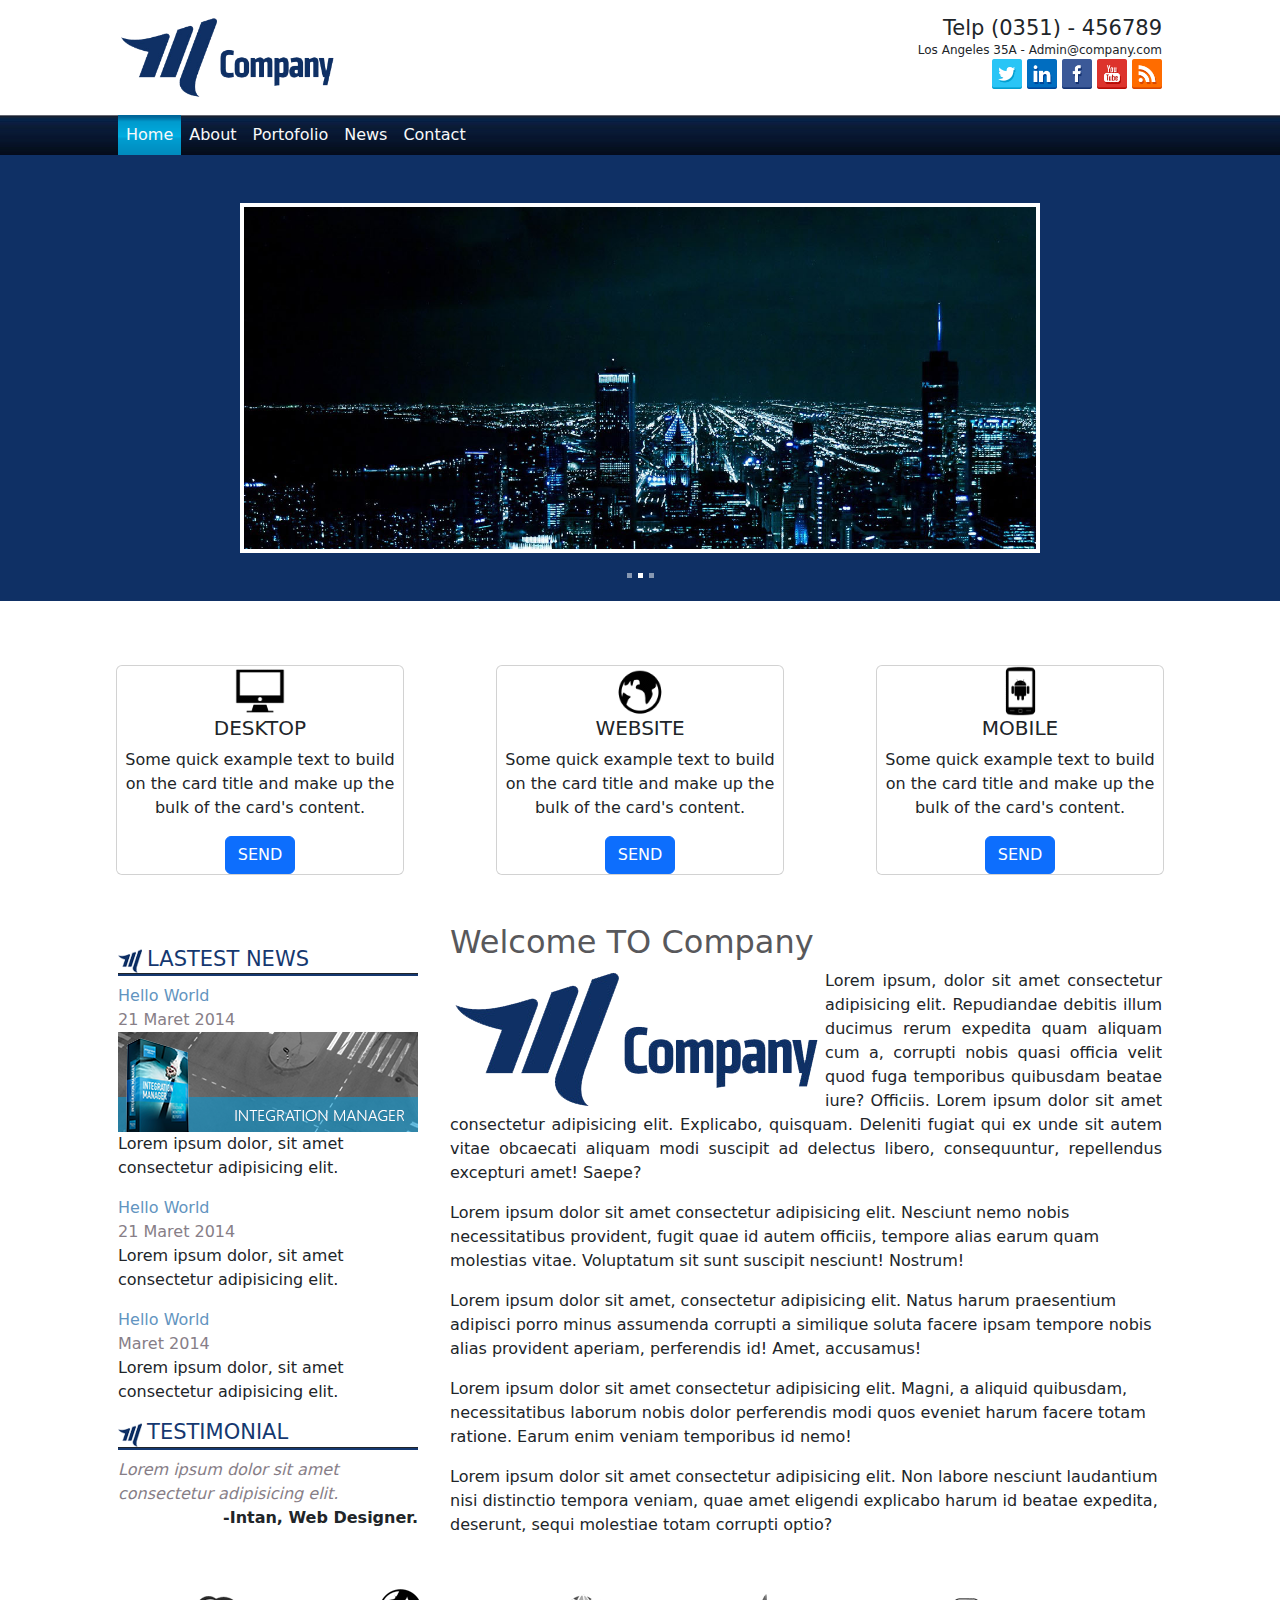
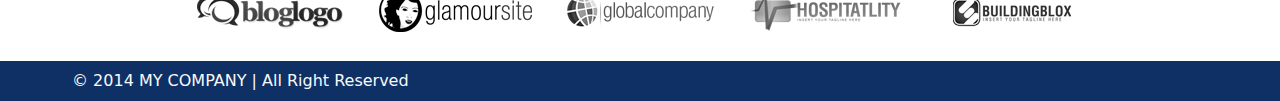
<file: index.html>
<!DOCTYPE html>
<html lang="en">

<head>
    <meta charset="UTF-8">
    <meta name="viewport" content="width=device-width, initial-scale=1.0">
    <title>Homepage</title>

    <link rel="stylesheet" href="bootstrap-5.3.2-dist/css/bootstrap.min.css">
    <link rel="stylesheet" href="main.css">
</head>

<body>
    <div class="container-lg py-3 ps-5 pe-5">
        <div class="row">
            <div class="col-6">
                <img class="logo"src="images/logo.png" alt="Logo Perusahaan">
            </div>

            <div class="col-6 text-end">
                <div class="side-title">
                    <h3 style="margin: 0;">Telp (0351) - 456789</h3>
                    <p style="margin: 0;">Los Angeles 35A - Admin@company.com</p>
                    <div class="sosial-media">
                        <img src="images/twitter.png" alt="Logo Twitter">
                        <img src="images/linkedin.png" alt="Logo Linkedin">
                        <img src="images/facebook.png" alt="Logo Facebook">
                        <img src="images/youtube.png" alt="Logo Youtube">
                        <img src="images/rss.png" alt="Logo RSS">
                    </div>
                </div>
            </div>
        </div>
    </div>

    <div class="container-fluid px-0 navbar-custom ps-5">
        <div class="container">
            <div class="row">
                <div class="col-12">

                    <nav class="navbar navbar-expand-lg py-0">
                        <div class="container-fluid">
                            <div class="collapse navbar-collapse" id="navbarNav">
                                <ul class="navbar-nav">

                                    <li class="nav-item active">
                                        <a class="nav-link text-light" href="index.html">Home</a>
                                    </li>
                                    <li class="nav-item">
                                        <a class="nav-link text-light" href="about.html">About</a>
                                    </li>
                                    <li class="nav-item">
                                        <a class="nav-link text-light" href="portofolio.html">Portofolio</a>
                                    </li>
                                    <li class="nav-item">
                                        <a class="nav-link text-light" href="news.html">News</a>
                                    </li>
                                    <li class="nav-item">
                                        <a class="nav-link text-light" href="contact.html">Contact</a>
                                    </li>

                                </ul>
                            </div>                           
                        </div>
                    </nav>
                </div>
            </div>
        </div>

    </div>

    <div class="container-fluid caraousel-container py-5">
        <div class="row">
            <div class="col-12">
                
                <div id="carouselExampleIndicators" class="carousel slide caraousel mx-auto " data-bs-ride="carousel">
                    <div class="carousel-indicators" style="margin-bottom: -35px;">
                        <button type="button" data-bs-target="#carouselExampleIndicators" data-bs-slide-to="0" class="active" aria-current="true" area-label="slide1"></button>
                        <button type="button" data-bs-target="#carouselExampleIndicators" data-bs-slide-to="1" area-label="slide2"></button>
                        <button type="button" data-bs-target="#carouselExampleIndicators" data-bs-slide-to="2" area-label="slide3"></button>
                    </div>

                    <div class="carousel-inner caraousel">
                    <div class="carousel-item active" data-bs-interval="500"> 
                        <img src="images/slide1.jpg" class="d-block w-100 border border-4 border-white" alt="gambar slide 1">
                    </div>
                    <div class="carousel-item" data-bs-interval="500">
                        <img src="images/slide2.jpg" class="d-block w-100 border border-4 border-white" alt="gambar slide 2">
                    </div>
                    <div class="carousel-item">
                        <img src="images/slide3.jpg" class="d-block w-100 border border-4 border-white" alt="gambar slide 3">
                    </div>
                    </div>
                </div>
            </div>
        </div>
    </div>

    <div class="container my-3">
        <div class="row">

            <div class="col-4 mt-5 text-center">
                <div class="card mx-auto" style="width: 18rem; height: auto;">
                    <img src="images/desktop.png" class="card-img-top card2 mx-auto" alt="">
                    <div class="card body" style="border: none;">
                        <h5 class="card-title" style="border: none;">DESKTOP</h5>
                        <p class="card-text">Some quick example text to build on the card title and make up the bulk of the card's content.</p>
                        <a href="#" class="btn btn-primary mx-auto" style="max-width: 50%;">SEND</a>
                    </div>
                </div>
            </div>

            <div class="col-4 mt-5 text-center">
                <div class="card mx-auto" style="width: 18rem; height: auto;">
                    <img src="images/web.png" class="card-img-top card2 mx-auto" alt="">
                    <div class="card body" style="border: none;">
                        <h5 class="card title" style="border: none;">WEBSITE</h5>
                        <p class="card-text">Some quick example text to build on the card title and make up the bulk of the card's content.</p>
                        <a href="#" class="btn btn-primary mx-auto" style="max-width: 50%;">SEND</a>
                    </div>                   
                </div>
            </div>

            <div class="col-4 mt-5 text-center">
                <div class="card mx-auto" style="width: 18rem; height: auto;">
                    <img src="images/mobile.png" class="card-img-top card2 mx-auto" alt="">
                    <div class="card body" style="border: none;">
                        <h5 class="card title" style="border: none;">MOBILE</h5>
                        <p class="card-text">Some quick example text to build on the card title and make up the bulk of the card's content.</p>
                        <a href="#" class="btn btn-primary mx-auto" style="max-width: 50%;">SEND</a>
                    </div>                    
                </div>
            </div>
        </div>
    </div>

    <div class="container mt-5 pe-5">
        <div class="row">
            
            <div class="col-4 ps-5 mt-4">
                <div class="side-title">
                    <img class="logo-samping" src="images/com.png" alt="">
                    <h3 class="judul" style="display: inline;">LASTEST NEWS</h3>
                </div>

                <hr class="mt-0" style="background-color: #153870; height: 3px; width: 300px; margin-left: 0%; margin-bottom: 0%; opacity: 1;">

                <div class="news mt-2">
                    <p class="title mb-0">Hello World</p>
                    <p class="desc mb-0">21 Maret 2014</p>
                    <img src="images/thumb1.png" alt="Foto Integration Manager">
                    <p>Lorem ipsum dolor, sit amet consectetur adipisicing elit.</p>
                </div>

                <div class="news">
                    <p class="title mb-0">Hello World</p>
                    <p class="desc mb-0">21 Maret 2014</p>
                    <p>Lorem ipsum dolor, sit amet consectetur adipisicing elit.</p>
                </div>

                <div class="news">
                    <p class="title mb-0">Hello World</p>
                    <p class="desc mb-0">Maret 2014</p>
                    <p>Lorem ipsum dolor, sit amet consectetur adipisicing elit.</p>
                </div>

                <div class="side-title">
                    <img class="logo-samping" src="images/com.png" alt="">
                    <h3 class="judul" style="display: inline;">TESTIMONIAL</h3>
                </div>

                <hr class="mt-0" style="background-color: #153870; height: 3px; width: 300px; margin-left: 0%; margin-bottom: 0%; opacity: 1;">

                <div class="news pe-2 mt-2">
                    <p class="desc mb-0 fst-italic">Lorem ipsum dolor sit amet consectetur adipisicing elit.</p>
                    <p class="fw-bold text-end">-Intan, Web Designer.</p>
                </div>
            </div>

            <div class="col-8 pe-6">
                <h2 style="color: rgb(88, 88, 91);">Welcome TO Company</h2>
                <p style="text-align: justify;"> <img style="float: left;" src="images/logo.png" alt="Logo Perusahaan">Lorem ipsum, dolor sit amet consectetur adipisicing elit. 
                    Repudiandae debitis illum ducimus rerum expedita quam aliquam cum a, 
                    corrupti nobis quasi officia velit quod fuga temporibus quibusdam beatae iure? Officiis. Lorem ipsum dolor sit amet consectetur adipisicing elit. Explicabo, quisquam. Deleniti fugiat qui ex unde sit autem vitae obcaecati aliquam modi suscipit ad delectus libero, consequuntur, repellendus excepturi amet! Saepe?</p>
                <p>Lorem ipsum dolor sit amet consectetur adipisicing elit. Nesciunt nemo nobis necessitatibus provident, fugit quae id autem officiis, tempore alias earum quam molestias vitae. Voluptatum sit sunt suscipit nesciunt! Nostrum!</p>
                <p>Lorem ipsum dolor sit amet, consectetur adipisicing elit. Natus harum praesentium adipisci porro minus assumenda corrupti a similique soluta facere ipsam tempore nobis alias provident aperiam, perferendis id! Amet, accusamus!</p>
                <p>Lorem ipsum dolor sit amet consectetur adipisicing elit. Magni, a aliquid quibusdam, necessitatibus laborum nobis dolor perferendis modi quos eveniet harum facere totam ratione. Earum enim veniam temporibus id nemo!</p>
                <p>Lorem ipsum dolor sit amet consectetur adipisicing elit. Non labore nesciunt laudantium nisi distinctio tempora veniam, quae amet eligendi explicabo harum id beatae expedita, deserunt, sequi molestiae totam corrupti optio?</p>
            </div>

        </div>
    </div>

    <div class="container-fluid LogoBawah text-center mt-2">
        <img src="images/client1.png" alt="">
        <img src="images/client2.png" alt="">
        <img src="images/client3.png" alt="">
        <img src="images/client4.png" alt="">
        <img src="images/client5.png" alt="">
    </div>

    <div class="container-fluid">
        <div class="row footer">
            <div class="col-12 ps-5">
                <p class="text-light my-2 mx-4">&copy; 2014 MY COMPANY | All Right Reserved</p>
            </div>
        </div>
    </div>

    <script src="bootstrap-5.3.2-dist/js/bootstrap.bundle.min.js"></script>

</body>
</html>
</file>
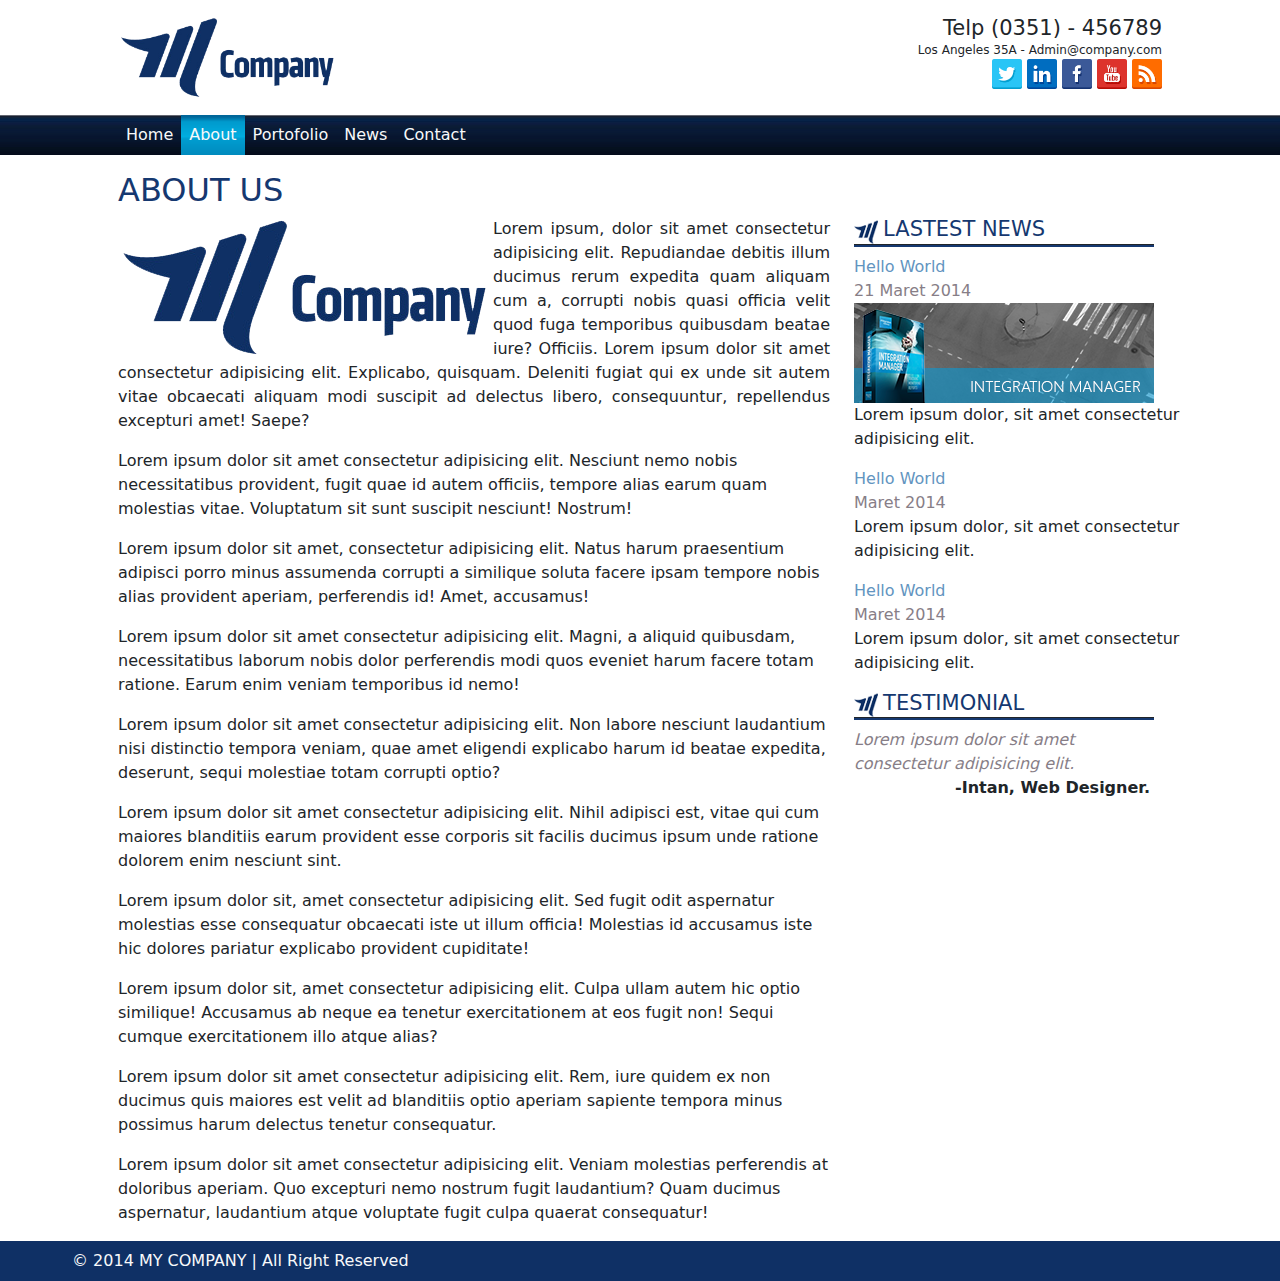
<file: about.html>
<!DOCTYPE html>
<html lang="en">
<head>
    <meta charset="UTF-8">
    <meta http-equiv="X-UA-Compatible" content="IE=edge">
    <meta name="viewport" content="width=device-width, initial-scale=1.0">
    <title>About</title>

    <link rel="stylesheet" href="bootstrap-5.3.2-dist/css/bootstrap.min.css">
    <link rel="stylesheet" href="main.css">
</head>

<body>

    <div class="container-lg py-3 pe-5 ps-5">
        <div class="row">
            <div class="col-6">
                <img class="logo"src="images/logo.png" alt="Logo Perusahaan">
            </div>

            <div class="col-6 text-end">
                <div class="side-title">
                    <h3 style="margin: 0;">Telp (0351) - 456789</h3>
                    <p style="margin: 0;">Los Angeles 35A - Admin@company.com</p>
                    <div class="sosial-media">
                        <img src="images/twitter.png" alt="Logo Twitter">
                        <img src="images/linkedin.png" alt="Logo Linkedin">
                        <img src="images/facebook.png" alt="Logo Facebook">
                        <img src="images/youtube.png" alt="Logo Youtube">
                        <img src="images/rss.png" alt="Logo RSS">
                    </div>
                </div>
            </div>
        </div>
    </div>

    <div class="container-fluid px-0 navbar-custom ps-5">
        <div class="container">
            <div class="row">
                <div class="col-12">

                    <nav class="navbar navbar-expand-lg py-0">
                        <div class="container-fluid">
                            <div class="collapse navbar-collapse" id="navbarNav">
                                <ul class="navbar-nav">

                                    <li class="nav-item">
                                        <a class="nav-link text-light" href="index.html">Home</a>
                                    </li>
                                    <li class="nav-item active">
                                        <a class="nav-link text-light" href="about.html">About</a>
                                    </li>
                                    <li class="nav-item">
                                        <a class="nav-link text-light" href="portofolio.html">Portofolio</a>
                                    </li>
                                    <li class="nav-item">
                                        <a class="nav-link text-light" href="news.html">News</a>
                                    </li>
                                    <li class="nav-item">
                                        <a class="nav-link text-light" href="contact.html">Contact</a>
                                    </li>

                                </ul>
                            </div>                           
                        </div>
                    </nav>
                </div>
            </div>
        </div>
    </div>

    <div class="container mt-3 ps-5">
        <div class="row">
            <div class="col-8">
                <h2 class="judul">ABOUT US</h2>
            </div>

            <div class="container mt-0 ">
                <div class="row">
                    <div class="col-8">
                        <p style="text-align: justify;"> <img style="float: left;" src="images/logo.png" alt="Logo Perusahaan">Lorem ipsum, dolor sit amet consectetur adipisicing elit. 
                            Repudiandae debitis illum ducimus rerum expedita quam aliquam cum a, 

                            corrupti nobis quasi officia velit quod fuga temporibus quibusdam beatae iure? Officiis. Lorem ipsum dolor sit amet consectetur adipisicing elit. Explicabo, quisquam. Deleniti fugiat qui ex unde sit autem vitae obcaecati aliquam modi suscipit ad delectus libero, consequuntur, repellendus excepturi amet! Saepe?</p>
                       
                        <p>Lorem ipsum dolor sit amet consectetur adipisicing elit. Nesciunt nemo nobis necessitatibus provident, fugit quae id autem officiis, tempore alias earum quam molestias vitae. Voluptatum sit sunt suscipit nesciunt! Nostrum!</p>
                        <p>Lorem ipsum dolor sit amet, consectetur adipisicing elit. Natus harum praesentium adipisci porro minus assumenda corrupti a similique soluta facere ipsam tempore nobis alias provident aperiam, perferendis id! Amet, accusamus!</p>
                        <p>Lorem ipsum dolor sit amet consectetur adipisicing elit. Magni, a aliquid quibusdam, necessitatibus laborum nobis dolor perferendis modi quos eveniet harum facere totam ratione. Earum enim veniam temporibus id nemo!</p>
                        <p>Lorem ipsum dolor sit amet consectetur adipisicing elit. Non labore nesciunt laudantium nisi distinctio tempora veniam, quae amet eligendi explicabo harum id beatae expedita, deserunt, sequi molestiae totam corrupti optio?</p>
                        <p>Lorem ipsum dolor sit amet consectetur adipisicing elit. Nihil adipisci est, vitae qui cum maiores blanditiis earum provident esse corporis sit facilis ducimus ipsum unde ratione dolorem enim nesciunt sint.</p>
                        <p>Lorem ipsum dolor sit, amet consectetur adipisicing elit. Sed fugit odit aspernatur molestias esse consequatur obcaecati iste ut illum officia! Molestias id accusamus iste hic dolores pariatur explicabo provident cupiditate!</p>
                        <p>Lorem ipsum dolor sit, amet consectetur adipisicing elit. Culpa ullam autem hic optio similique! Accusamus ab neque ea tenetur exercitationem at eos fugit non! Sequi cumque exercitationem illo atque alias?</p>
                        <p>Lorem ipsum dolor sit amet consectetur adipisicing elit. Rem, iure quidem ex non ducimus quis maiores est velit ad blanditiis optio aperiam sapiente tempora minus possimus harum delectus tenetur consequatur.</p>
                        <p>Lorem ipsum dolor sit amet consectetur adipisicing elit. Veniam molestias perferendis at doloribus aperiam. Quo excepturi nemo nostrum fugit laudantium? Quam ducimus aspernatur, laudantium atque voluptate fugit culpa quaerat consequatur!</p>
                    </div>

                    <div class="col-4 mt-0">
                        <div class="side-title">
                            <img class="logo-samping" src="images/com.png" alt="">
                            <h3 class="judul" style="display: inline;">LASTEST NEWS</h3>
                        </div>

                        <hr class="mt-0" style="background-color: #153870; height: 3px; width: 300px; margin-left: 0%; margin-bottom: 0%; opacity: 1;">

                        <div class="news mt-2">
                            <p class="title mb-0">Hello World</p>
                            <p class="desc mb-0">21 Maret 2014</p>
                            <img src="images/thumb1.png" alt="Foto Integration Manager">
                            <p>Lorem ipsum dolor, sit amet consectetur adipisicing elit.</p>
                        </div>

                        <div class="news">
                            <p class="title mb-0">Hello World</p>
                            <p class="desc mb-0">Maret 2014</p>
                            <p>Lorem ipsum dolor, sit amet consectetur adipisicing elit.</p>
                        </div>

                        <div class="news">
                            <p class="title mb-0">Hello World</p>
                            <p class="desc mb-0">Maret 2014</p>
                            <p>Lorem ipsum dolor, sit amet consectetur adipisicing elit.</p>
                        </div>

                        <div class="side-title">
                            <img class="logo-samping" src="images/com.png" alt="">
                            <h3 class="judul" style="display: inline;">TESTIMONIAL</h3>
                        </div>

                        <hr class="mt-0" style="background-color: #153870; height: 3px; width: 300px; margin-left: 0%; margin-bottom: 0%; opacity: 1;">

                        <div class="news pe-5 mt-2">
                            <p class="desc mb-0 fst-italic">Lorem ipsum dolor sit amet consectetur adipisicing elit.</p>
                            <p class="fw-bold text-end">-Intan, Web Designer.</p>
                        </div>
                    </div>                    
                </div>
            </div>
        </div>
    </div>

          

    <div class="container-fluid">
        <div class="row footer">
            <div class="col-12 ps-5">
                <p class="text-light my-2 mx-4">&copy; 2014 MY COMPANY | All Right Reserved</p>
            </div>
        </div>
    </div>

    <script src="bootstrap-5.3.2-dist/js/bootstrap.bundle.min.js"></script>
    
</body>
</html>
</file>
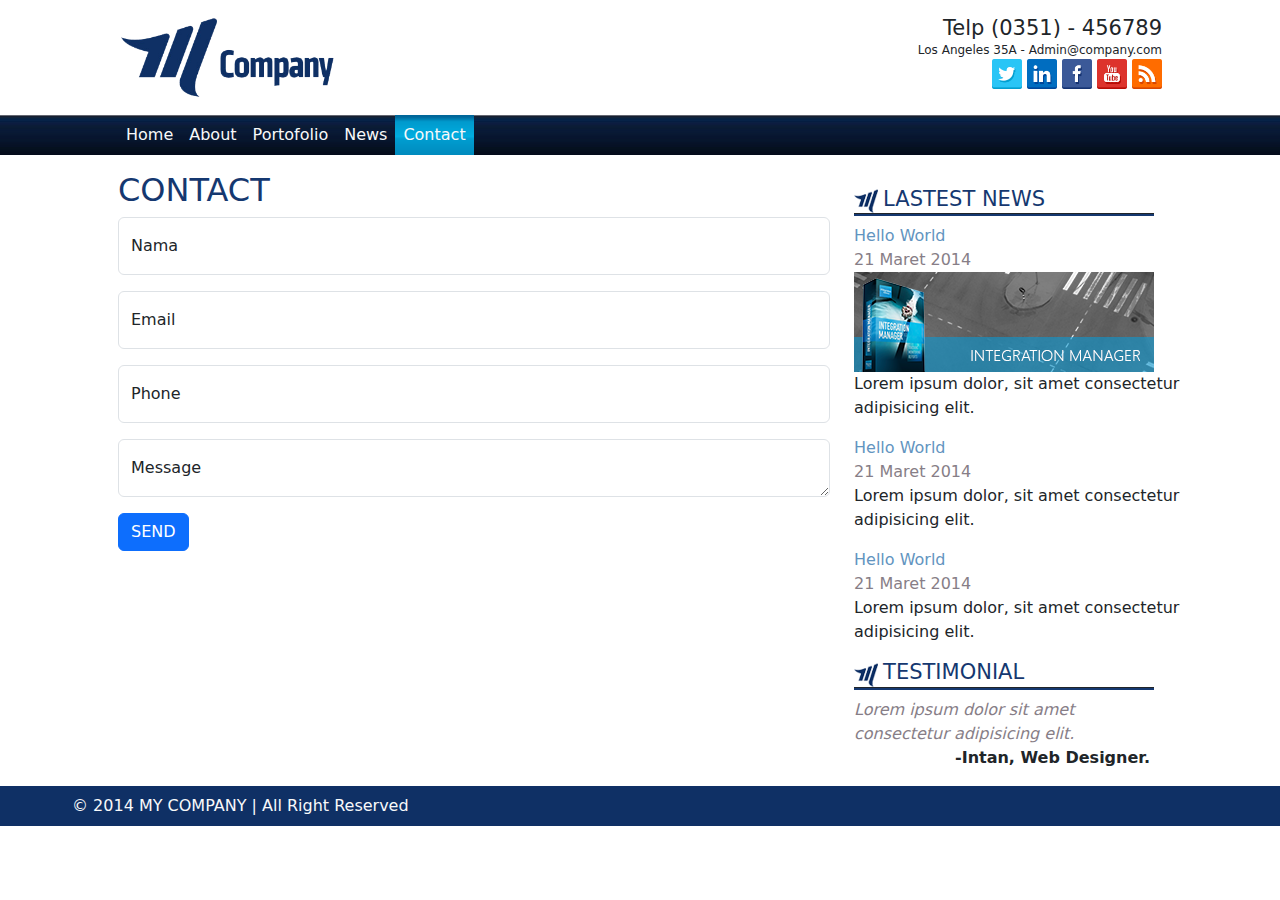
<file: contact.html>
<!DOCTYPE html>
<html lang="en">
<head>
    <meta charset="UTF-8">
    <meta http-equiv="X-UA-Compatible" content="IE=edge">
    <meta name="viewport" content="width=device-width, initial-scale=1.0">
    <title>Contact</title>

    <link rel="stylesheet" href="bootstrap-5.3.2-dist/css/bootstrap.min.css">
    <link rel="stylesheet" href="main.css">

</head>
<body>
    <div class="container-lg py-3 ps-5 pe-5">
        <div class="row">
            <div class="col-6">
                <img class="logo"src="images/logo.png" alt="Logo Perusahaan">
            </div>

            <div class="col-6 text-end">
                <div class="side-title">
                    <h3 style="margin: 0;">Telp (0351) - 456789</h3>
                    <p style="margin: 0;">Los Angeles 35A - Admin@company.com</p>
                    <div class="sosial-media">
                        <img src="images/twitter.png" alt="Logo Twitter">
                        <img src="images/linkedin.png" alt="Logo Linkedin">
                        <img src="images/facebook.png" alt="Logo Facebook">
                        <img src="images/youtube.png" alt="Logo Youtube">
                        <img src="images/rss.png" alt="Logo RSS">
                    </div>
                </div>
            </div>
        </div>
    </div>

    <div class="container-fluid px-0 navbar-custom ps-5">
        <div class="container">
            <div class="row">
                <div class="col-12">

                    <nav class="navbar navbar-expand-lg py-0">
                        <div class="container-fluid">
                            <div class="collapse navbar-collapse" id="navbarNav">
                                <ul class="navbar-nav">

                                    <li class="nav-item">
                                        <a class="nav-link text-light" href="index.html">Home</a>
                                    </li>
                                    <li class="nav-item">
                                        <a class="nav-link text-light" href="about.html">About</a>
                                    </li>
                                    <li class="nav-item">
                                        <a class="nav-link text-light" href="portofolio.html">Portofolio</a>
                                    </li>
                                    <li class="nav-item">
                                        <a class="nav-link text-light" href="news.html">News</a>
                                    </li>
                                    <li class="nav-item active">
                                        <a class="nav-link text-light" href="contact.html">Contact</a>
                                    </li>

                                </ul>
                            </div>                           
                        </div>
                    </nav>
                </div>
            </div>
        </div>
    </div>


    <div class="container mt-3 ps-5">
        <div class="row">
            <div class="col-8">
                <h2 class="judul">CONTACT</h2>

                <div class="form-floating mb-3">
                    <input type="text" class="form-control" id="InputNama" placeholder="Nama">
                    <label for="InputNama">Nama</label>
                </div>

                <div class="form-floating mb-3">
                    <input type="text" class="form-control" id="InputEmail" placeholder="Email">
                    <label for="InputEmail">Email</label>
                </div>

                <div class="form-floating">
                    <input type="text" class="form-control" id="InputPhone" placeholder="Phone">
                    <label for="InputPhone">Phone</label>
                </div>

                <div class="form-floating mt-3">
                    <textarea class="form-control" placeholder="Message" id="InputMessage" rows="5"></textarea>
                    <label for="InputMessage">Message</label>
                </div>

                <button type="button" class="btn btn-primary mt-3">SEND</button>
                
            </div>
            
            <div class="col-4 mt-3">
                <div class="side-title">
                    <img class="logo-samping" src="images/com.png" alt="">
                    <h3 class="judul" style="display: inline;">LASTEST NEWS</h3>
                </div>

                <hr class="mt-0" style="background-color: #153870; height: 3px; width: 300px; margin-left: 0%; margin-bottom: 0%; opacity: 1;">

                <div class="news mt-2">
                    <p class="title mb-0">Hello World</p>
                    <p class="desc mb-0">21 Maret 2014</p>
                    <img src="images/thumb1.png" alt="Foto Integration Manager">
                    <p>Lorem ipsum dolor, sit amet consectetur adipisicing elit.</p>
                </div>

                <div class="news">
                    <p class="title mb-0">Hello World</p>
                    <p class="desc mb-0">21 Maret 2014</p>
                    <p>Lorem ipsum dolor, sit amet consectetur adipisicing elit.</p>
                </div>

                <div class="news">
                    <p class="title mb-0">Hello World</p>
                    <p class="desc mb-0">21 Maret 2014</p>
                    <p>Lorem ipsum dolor, sit amet consectetur adipisicing elit.</p>
                </div>

                <div class="side-title">
                    <img class="logo-samping" src="images/com.png" alt="">
                    <h3 class="judul" style="display: inline;">TESTIMONIAL</h3>
                </div>

                <hr class="mt-0" style="background-color: #153870; height: 3px; width: 300px; margin-left: 0%; margin-bottom: 0%; opacity: 1;">

                <div class="news pe-5 mt-2">
                    <p class="desc mb-0 fst-italic">Lorem ipsum dolor sit amet consectetur adipisicing elit.</p>
                    <p class="fw-bold text-end">-Intan, Web Designer.</p>
                </div>

            </div>
        </div>

    </div>

    <div class="container-fluid">
        <div class="row footer">
            <div class="col-12 ps-5">
                <p class="text-light my-2 mx-4">&copy; 2014 MY COMPANY | All Right Reserved</p>
            </div>
        </div>
    </div>


    <script src="bootstrap-5.3.2-dist/js/bootstrap.bundle.min.js"></script>
    
</body>
</html>
</file>
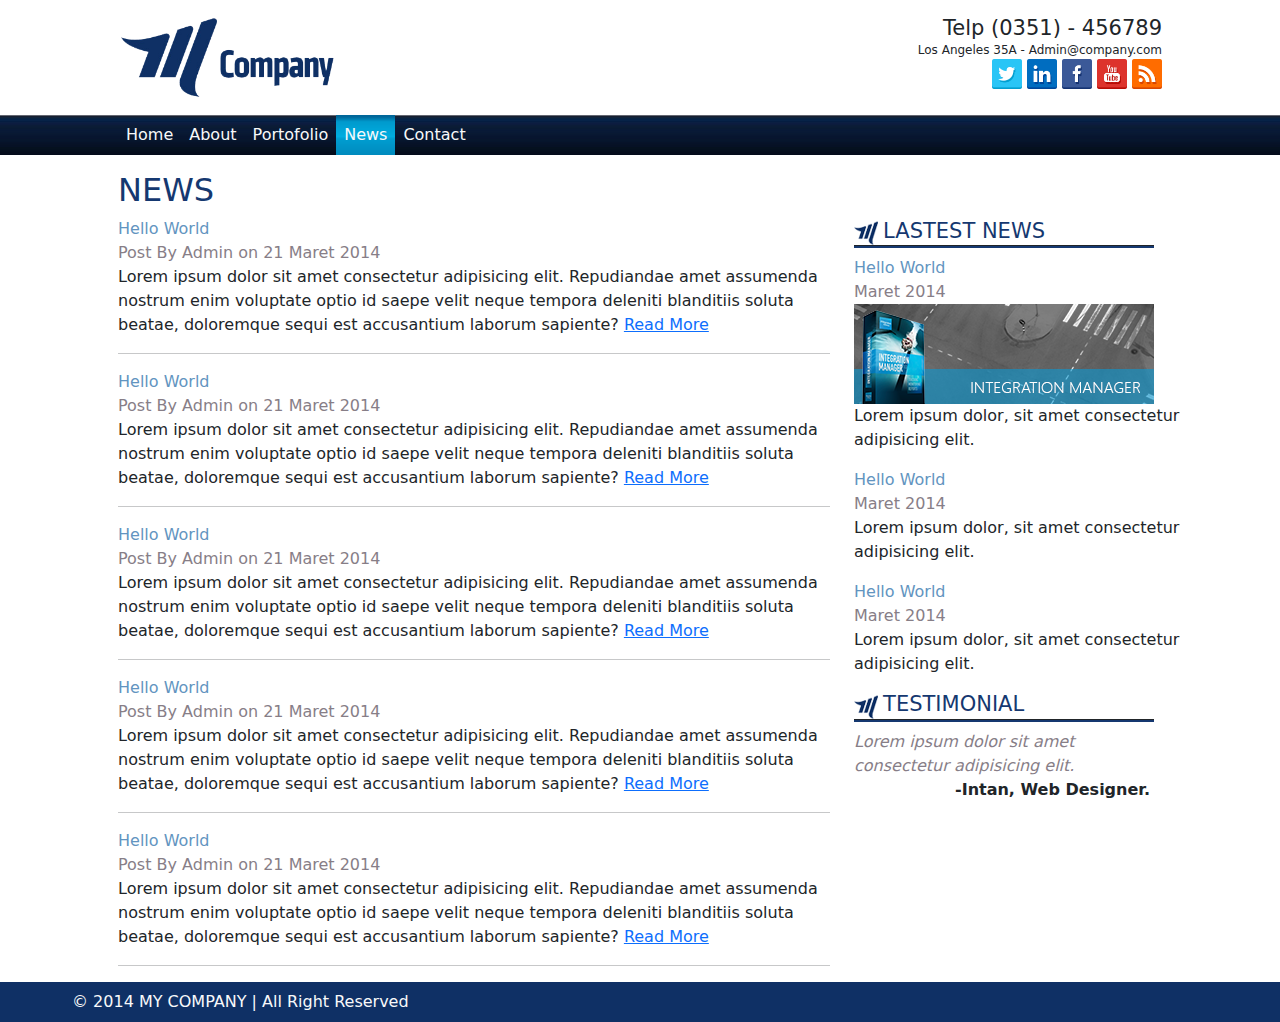
<file: news.html>
<!DOCTYPE html>
<html lang="en">
<head>
    <meta charset="UTF-8">
    <meta name="viewport" content="width=device-width, initial-scale=1.0">
    <title>News</title>

    <link rel="stylesheet" href="bootstrap-5.3.2-dist/css/bootstrap.min.css">
    <link rel="stylesheet" href="main.css">
</head>

<body>
    <div class="container-lg py-3 pe-3 ps-5 pe-5">
        <div class="row">
            <div class="col-6">
                <img class="logo"src="images/logo.png" alt="Logo Perusahaan">
            </div>

            <div class="col-6 text-end">
                <div class="side-title">
                    <h3 style="margin: 0;">Telp (0351) - 456789</h3>
                    <p style="margin: 0;">Los Angeles 35A - Admin@company.com</p>
                    <div class="sosial-media">
                        <img src="images/twitter.png" alt="Logo Twitter">
                        <img src="images/linkedin.png" alt="Logo Linkedin">
                        <img src="images/facebook.png" alt="Logo Facebook">
                        <img src="images/youtube.png" alt="Logo Youtube">
                        <img src="images/rss.png" alt="Logo RSS">
                    </div>
                </div>
            </div>
        </div>
    </div>

    <div class="container-fluid px-0 navbar-custom ps-5">
        <div class="container">
            <div class="row">
                <div class="col-12">

                    <nav class="navbar navbar-expand-lg py-0">
                        <div class="container-fluid">
                            <div class="collapse navbar-collapse" id="navbarNav">
                                <ul class="navbar-nav">

                                    <li class="nav-item">
                                        <a class="nav-link text-light" href="index.html">Home</a>
                                    </li>
                                    <li class="nav-item">
                                        <a class="nav-link text-light" href="about.html">About</a>
                                    </li>
                                    <li class="nav-item">
                                        <a class="nav-link text-light" href="portofolio.html">Portofolio</a>
                                    </li>
                                    <li class="nav-item active">
                                        <a class="nav-link text-light" href="news.html">News</a>
                                    </li>
                                    <li class="nav-item">
                                        <a class="nav-link text-light" href="contact.html">Contact</a>
                                    </li>

                                </ul>
                            </div>                           
                        </div>
                    </nav>
                </div>
            </div>
        </div>
    </div>

    <div class="container mt-3 ps-5">
        <div class="row">
            <div class="col-8">
                <h2 class="judul">NEWS</h2>

                <div class="news">
                    <p class="title mb-0">Hello World</p>
                    <p class="desc mb-0">Post By Admin on 21 Maret 2014</p>
                    <p class="text">
                        Lorem ipsum dolor sit amet consectetur adipisicing elit. Repudiandae amet assumenda nostrum enim voluptate optio id saepe velit neque tempora deleniti blanditiis soluta beatae, doloremque sequi est accusantium laborum sapiente?
                        <a href="#">Read More</a>
                    </p>

                    <hr>
               </div>

               <div class="news">
                    <p class="title mb-0">Hello World</p>
                    <p class="desc mb-0">Post By Admin on 21 Maret 2014</p>
                    <p class="text">
                        Lorem ipsum dolor sit amet consectetur adipisicing elit. Repudiandae amet assumenda nostrum enim voluptate optio id saepe velit neque tempora deleniti blanditiis soluta beatae, doloremque sequi est accusantium laborum sapiente?
                        <a href="#">Read More</a>
                    </p>

                    <hr>
                </div>

                <div class="news">
                    <p class="title mb-0">Hello World</p>
                    <p class="desc mb-0">Post By Admin on 21 Maret 2014</p>
                    <p class="text">
                        Lorem ipsum dolor sit amet consectetur adipisicing elit. Repudiandae amet assumenda nostrum enim voluptate optio id saepe velit neque tempora deleniti blanditiis soluta beatae, doloremque sequi est accusantium laborum sapiente?
                        <a href="#">Read More</a>
                    </p>

                    <hr>
               </div>

               <div class="news">
                    <p class="title mb-0">Hello World</p>
                    <p class="desc mb-0">Post By Admin on 21 Maret 2014</p>
                    <p class="text">
                        Lorem ipsum dolor sit amet consectetur adipisicing elit. Repudiandae amet assumenda nostrum enim voluptate optio id saepe velit neque tempora deleniti blanditiis soluta beatae, doloremque sequi est accusantium laborum sapiente?
                        <a href="#">Read More</a>
                    </p>

                    <hr>
                </div>

                <div class="news">
                    <p class="title mb-0">Hello World</p>
                    <p class="desc mb-0">Post By Admin on 21 Maret 2014</p>
                    <p class="text">
                        Lorem ipsum dolor sit amet consectetur adipisicing elit. Repudiandae amet assumenda nostrum enim voluptate optio id saepe velit neque tempora deleniti blanditiis soluta beatae, doloremque sequi est accusantium laborum sapiente?
                        <a href="#">Read More</a>
                    </p>

                    <hr>
               </div> 

            </div>
            
            <div class="col-4 mt-5">
                <div class="side-title">
                    <img class="logo-samping" src="images/com.png" alt="">
                    <h3 class="judul" style="display: inline;">LASTEST NEWS</h3>
                </div>

                <hr class="mt-0" style="background-color: #153870; height: 3px; width: 300px; margin-left: 0%; margin-bottom: 0%; opacity: 1;">

                <div class="news mt-2">
                    <p class="title mb-0">Hello World</p>
                    <p class="desc mb-0">Maret 2014</p>
                    <img src="images/thumb1.png" alt="Foto Integration Manager">
                    <p>Lorem ipsum dolor, sit amet consectetur adipisicing elit.</p>
                </div>

                <div class="news">
                    <p class="title mb-0">Hello World</p>
                    <p class="desc mb-0">Maret 2014</p>
                    <p>Lorem ipsum dolor, sit amet consectetur adipisicing elit.</p>
                </div>

                <div class="news">
                    <p class="title mb-0">Hello World</p>
                    <p class="desc mb-0">Maret 2014</p>
                    <p>Lorem ipsum dolor, sit amet consectetur adipisicing elit.</p>
                </div>

                <div class="side-title">
                    <img class="logo-samping" src="images/com.png" alt="">
                    <h3 class="judul" style="display: inline;">TESTIMONIAL</h3>
                </div>

                <hr class="mt-0" style="background-color: #153870; height: 3px; width: 300px; margin-left: 0%; margin-bottom: 0%; opacity: 1;">

                <div class="news pe-5 mt-2">
                    <p class="desc mb-0 fst-italic">Lorem ipsum dolor sit amet consectetur adipisicing elit.</p>
                    <p class="fw-bold text-end">-Intan, Web Designer.</p>
                </div>

            </div>
        </div>
    </div>

    <div class="container-fluid">
        <div class="row footer">
            <div class="col-12 ps-5">
                <p class="text-light my-2 mx-4">&copy; 2014 MY COMPANY | All Right Reserved</p>
            </div>
        </div>
    </div>

    <script src="bootstrap-5.3.2-dist/js/bootstrap.bundle.min.js"></script>
    
</body>
</html>
</file>
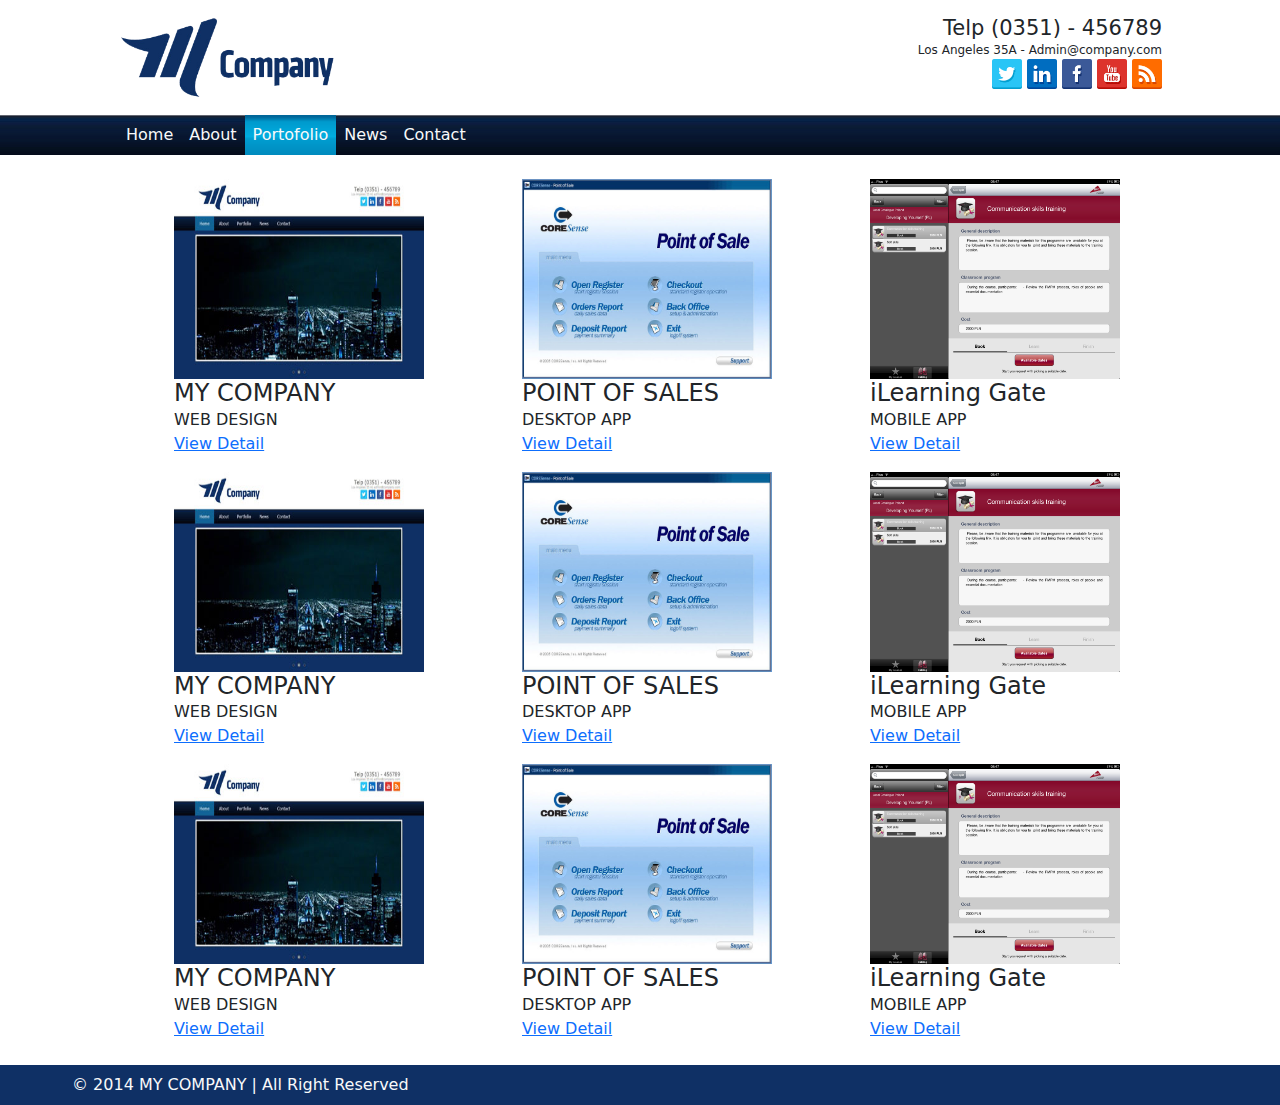
<file: portofolio.html>
<!DOCTYPE html>
<html lang="en">
<head>
    <meta charset="UTF-8">
    <meta name="viewport" content="width=device-width, initial-scale=1.0">
    <title>Portofolio</title>

    <link rel="stylesheet" href="bootstrap-5.3.2-dist/css/bootstrap.min.css">
    <link rel="stylesheet" href="main.css">
</head>

<body>
    <div class="container-lg py-3 ps-5 pe-5">
        <div class="row">
            <div class="col-6">
                <img class="logo"src="images/logo.png" alt="Logo Perusahaan">
            </div>

            <div class="col-6 text-end">
                <div class="side-title">
                    <h3 style="margin: 0;">Telp (0351) - 456789</h3>
                    <p style="margin: 0;">Los Angeles 35A - Admin@company.com</p>
                    <div class="sosial-media">
                        <img src="images/twitter.png" alt="Logo Twitter">
                        <img src="images/linkedin.png" alt="Logo Linkedin">
                        <img src="images/facebook.png" alt="Logo Facebook">
                        <img src="images/youtube.png" alt="Logo Youtube">
                        <img src="images/rss.png" alt="Logo RSS">
                    </div>
                </div>
            </div>
        </div>
    </div>

    <div class="container-fluid px-0 navbar-custom ps-5">
        <div class="container">
            <div class="row">
                <div class="col-12">

                    <nav class="navbar navbar-expand-lg py-0">
                        <div class="container-fluid">
                            <div class="collapse navbar-collapse" id="navbarNav">
                                <ul class="navbar-nav">

                                    <li class="nav-item">
                                        <a class="nav-link text-light" href="index.html">Home</a>
                                    </li>
                                    <li class="nav-item">
                                        <a class="nav-link text-light" href="about.html">About</a>
                                    </li>
                                    <li class="nav-item active">
                                        <a class="nav-link text-light" href="portofolio.html">Portofolio</a>
                                    </li>
                                    <li class="nav-item">
                                        <a class="nav-link text-light" href="news.html">News</a>
                                    </li>
                                    <li class="nav-item">
                                        <a class="nav-link text-light" href="contact.html">Contact</a>
                                    </li>

                                </ul>
                            </div>                           
                        </div>
                    </nav>
                </div>
            </div>
        </div>
    </div>

    <div class="container my-3 ps-5 pe-5">
        <div class="row mx-auto">
            
            <div class="col-4 px-2 my-2 mx-auto">
                <div class="kartu mx-auto px-5">
                    <img src="images/portfolio1.jpg" alt="">
                    <h4 class="my-0">MY COMPANY</h4>
                    <p class="my-0">WEB DESIGN</p>
                    <a class="my-0" href="#">View Detail</a>
                </div>
            </div>

            <div class="col-4 px-2 my-2 mx-auto">
                <div class="kartu mx-auto px-5">
                    <img src="images/portfolio2.jpg" alt="">
                    <h4 class="my-0">POINT OF SALES</h4>
                    <P class="my-0">DESKTOP APP</P>
                    <a class="my-0" href="#">View Detail</a>
                </div>
            </div>

            <div class="col-4 px-2 my-2 mx-auto">
                <div class="kartu mx-auto px-5">
                    <img src="images/portfolio3.jpg" alt="">
                    <h4 class="my-0">iLearning Gate</h4>
                    <p class="my-0">MOBILE APP</p>
                    <a class="my-0" href="#">View Detail</a>
                </div>
            </div>

            <div class="col-4 px-2 my-2 mx-auto">
                <div class="kartu mx-auto px-5">
                    <img src="images/portfolio1.jpg" alt="">
                    <h4 class="my-0">MY COMPANY</h4>
                    <p class="my-0">WEB DESIGN</p>
                    <a class="my-0" href="#">View Detail</a>
                </div>
            </div>

            <div class="col-4 px-2 my-2 mx-auto">
                <div class="kartu mx-auto px-5">
                    <img src="images/portfolio2.jpg" alt="">
                    <h4 class="my-0">POINT OF SALES</h4>
                    <P class="my-0">DESKTOP APP</P>
                    <a class="my-0" href="#">View Detail</a>
                </div>
            </div>

            <div class="col-4 px-2 my-2 mx-auto">
                <div class="kartu mx-auto px-5">
                    <img src="images/portfolio3.jpg" alt="">
                    <h4 class="my-0">iLearning Gate</h4>
                    <p class="my-0">MOBILE APP</p>
                    <a class="my-0" href="#">View Detail</a>
                </div>
            </div>

            <div class="col-4 px-2 my-2 mx-auto">
                <div class="kartu mx-auto px-5">
                    <img src="images/portfolio1.jpg" alt="">
                    <h4 class="my-0">MY COMPANY</h4>
                    <p class="my-0">WEB DESIGN</p>
                    <a class="my-0" href="#">View Detail</a>
                </div>
            </div>

            <div class="col-4 px-2 my-2 mx-auto">
                <div class="kartu mx-auto px-5">
                    <img src="images/portfolio2.jpg" alt="">
                    <h4 class="my-0">POINT OF SALES</h4>
                    <P class="my-0">DESKTOP APP</P>
                    <a class="my-0" href="#">View Detail</a>
                </div>
            </div>

            <div class="col-4 px-2 my-2 mx-auto">
                <div class="kartu mx-auto px-5">
                    <img src="images/portfolio3.jpg" alt="">
                    <h4 class="my-0">iLearning Gate</h4>
                    <p class="my-0">MOBILE APP</p>
                    <a class="my-0" href="#">View Detail</a>
                </div>
            </div>

        </div>
    </div>

    <div class="container-fluid">
        <div class="row footer">
            <div class="col-12 ps-5">
                <p class="text-light my-2 mx-4">&copy; 2014 MY COMPANY | All Right Reserved</p>
            </div>
        </div>
    </div>

    <script src="bootstrap-5.3.2-dist/js/bootstrap.bundle.min.js"></script>
    
</body>
</html>
</file>
<file: main.css>
.logo {
    width: 220px;
    height: auto;
}

.side-title > h3 {
    font-size: 21px;
    margin-bottom: 3px;
}

.side-title > p {
    font-size: 12px;
    margin-bottom: 3px;
}

.sosial-media > img {
    width: 30px;
    height: auto;
}

.navbar-custom {
   background-image: url(images/bg-menu.jpg);
}

li.active {
    background-image: url(images/bg-menu-hover.png);
}

.caraousel {
    width: 800px;
    height: 350px !important;
    /* overflow: hidden; */
    background-color: #0F3065;
}

.caraousel-container {
    background-color: #0F3065;
}

.caraousel .carousel-item img{
    height: 350px;
    width: 500px;
}

.card2 {
    width: 50px;
    height: 50px;
}

.judul {
    color: #153870;
}

.news > .title {
    color: #6294c0;
}

.news > .desc {
    color: #877e87;
}

.footer {
    background-color: #0F3065;
}

.kartu > img {
    width: 250px;
    height: 200px;
}
.kartu > h4,
.kartu > p,
.kartu > a{
    width: 250px;
}

.LogoBawah {
    height: 100px;
    padding: 5px 5px;
}

.LogoBawah > img {
    margin: 10px;
}
</file>
